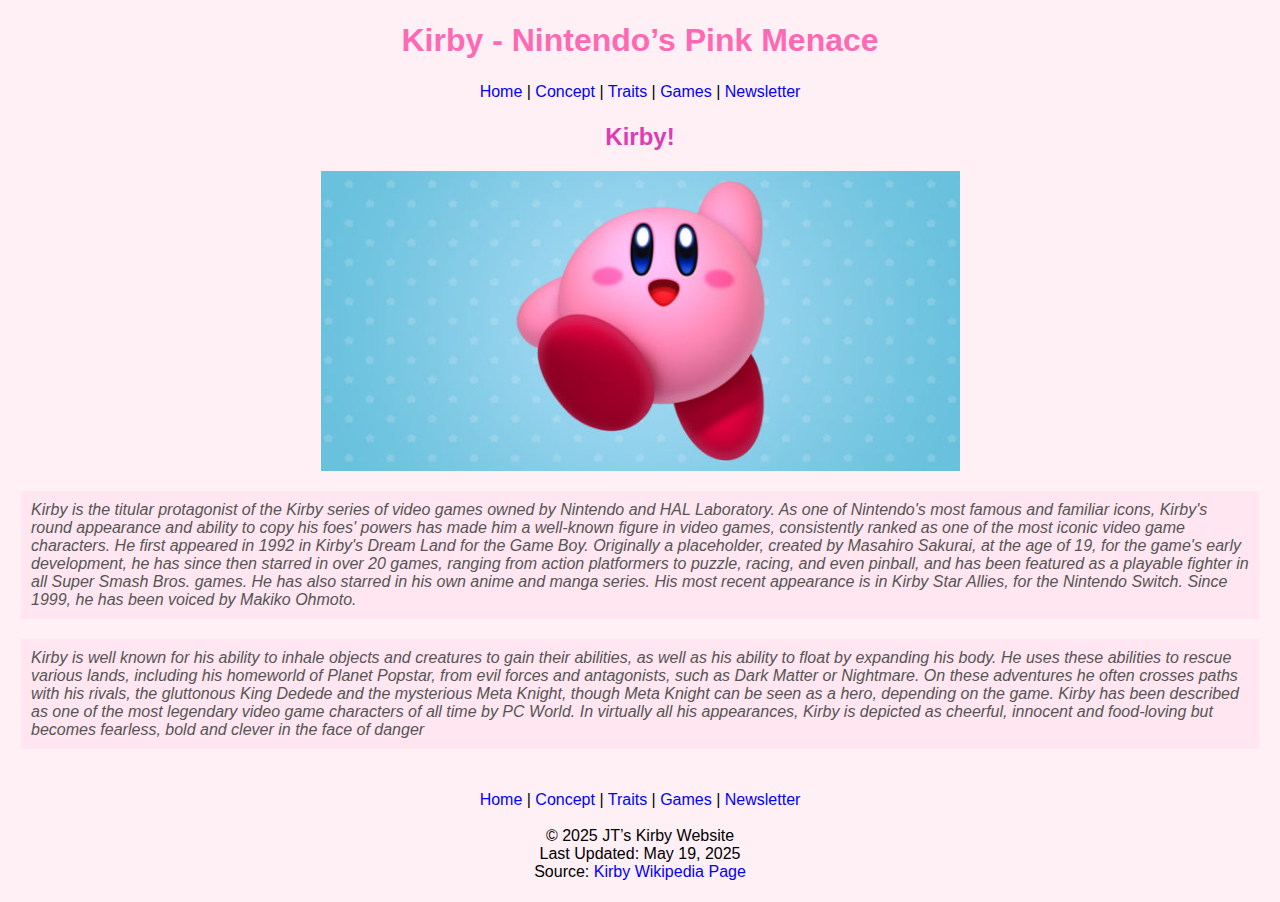
<file: index.html>
<!DOCTYPE html>
<html lang="en">
<head>
    <meta charset="UTF-8">
    <meta name="viewport" content="width=device-width, initial-scale=1.0">
    <title>Kirby Website</title>

    <link rel="stylesheet" href="styles.css">
</head>
<body>
    <table>
    <tr>
      <td colspan="2">
        <h1>Kirby - Nintendo’s Pink Menace</h1>
      </td>
    </tr>

    <tr>
      <td colspan="2" style="text-align: center;">
        <!-- Navigation Bar -->
        <a href="index.html">Home</a> |
        <a href="conceptCreation.html">Concept</a> |
        <a href="characteristics.html">Traits</a> |
        <a href="appearances.html">Games</a> |
        <a href="newsletter.html">Newsletter</a>
      </td>
    </tr>

    <tr>
      <td colspan="2">
        <!-- Page Content Goes Here -->
        <h2>Kirby!</h2>
        <img src="images/index.jpg" alt="Kirby jumping up">
        <blockquote> Kirby is the titular protagonist of the Kirby series of video games owned by Nintendo and HAL Laboratory. As one of Nintendo's most famous and familiar icons, Kirby's round appearance and ability to copy his foes' powers has made him a well-known figure in video games, consistently ranked as one of the most iconic video game characters. He first appeared in 1992 in Kirby's Dream Land for the Game Boy. Originally a placeholder, created by Masahiro Sakurai, at the age of 19, for the game's early development, he has since then starred in over 20 games, ranging from action platformers to puzzle, racing, and even pinball, and has been featured as a playable fighter in all Super Smash Bros. games. He has also starred in his own anime and manga series. His most recent appearance is in Kirby Star Allies, for the Nintendo Switch. Since 1999, he has been voiced by Makiko Ohmoto.</blockquote>
        <blockquote>Kirby is well known for his ability to inhale objects and creatures to gain their abilities, as well as his ability to float by expanding his body. He uses these abilities to rescue various lands, including his homeworld of Planet Popstar, from evil forces and antagonists, such as Dark Matter or Nightmare. On these adventures he often crosses paths with his rivals, the gluttonous King Dedede and the mysterious Meta Knight, though Meta Knight can be seen as a hero, depending on the game. Kirby has been described as one of the most legendary video game characters of all time by PC World. In virtually all his appearances, Kirby is depicted as cheerful, innocent and food-loving but becomes fearless, bold and clever in the face of danger</blockquote>
      </td>
    </tr>

    <tr>
      <td colspan="2" style="text-align: center;">
        <!-- Footer -->
         <footer>
        <a href="index.html">Home</a> |
        <a href="conceptCreation.html">Concept</a> |
        <a href="characteristics.html">Traits</a> |
        <a href="appearances.html">Games</a> |
        <a href="newsletter.html">Newsletter</a>
        <br><br>
        &copy; 2025 JT’s Kirby Website<br>
        Last Updated: May 19, 2025<br>
        Source: <a href="https://en.wikipedia.org/wiki/Kirby_(character)">Kirby Wikipedia Page</a>
        </footer>
      </td>
    </tr>
  </table>
</body>
</html>
</file>
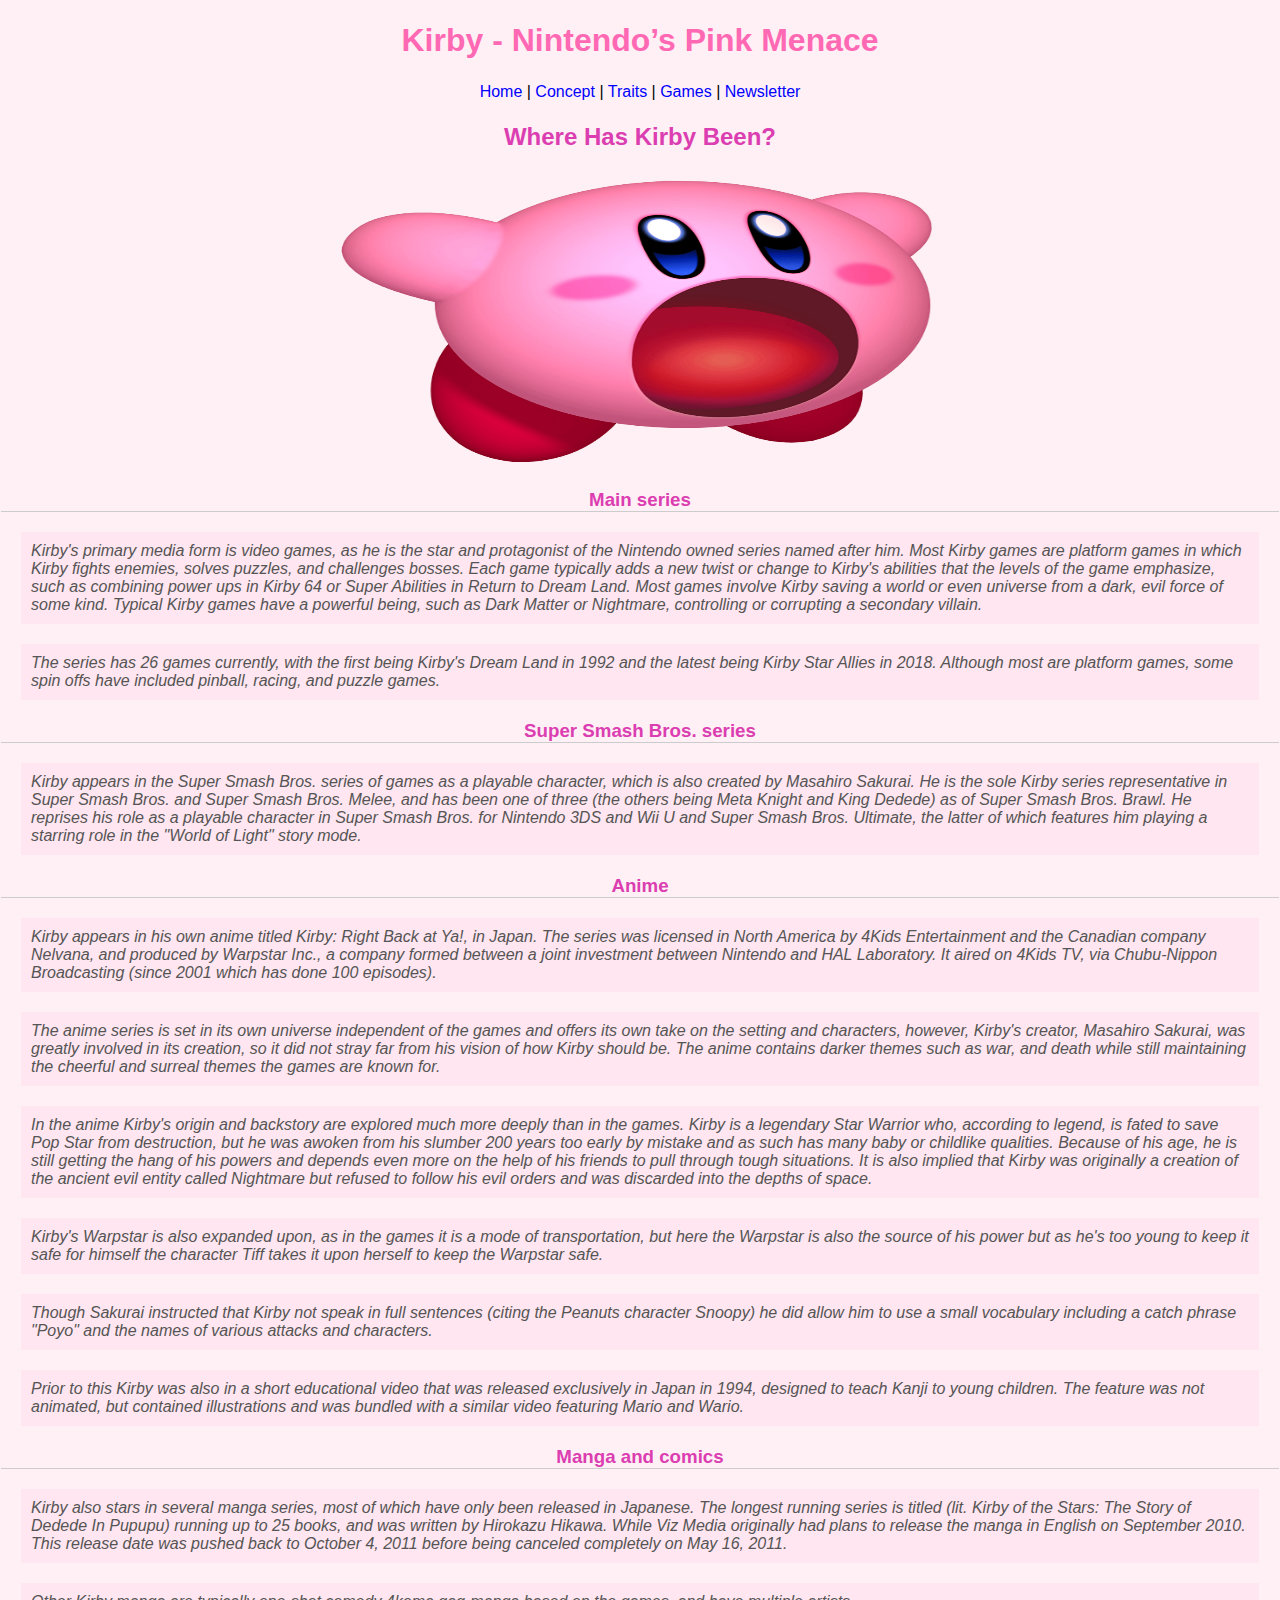
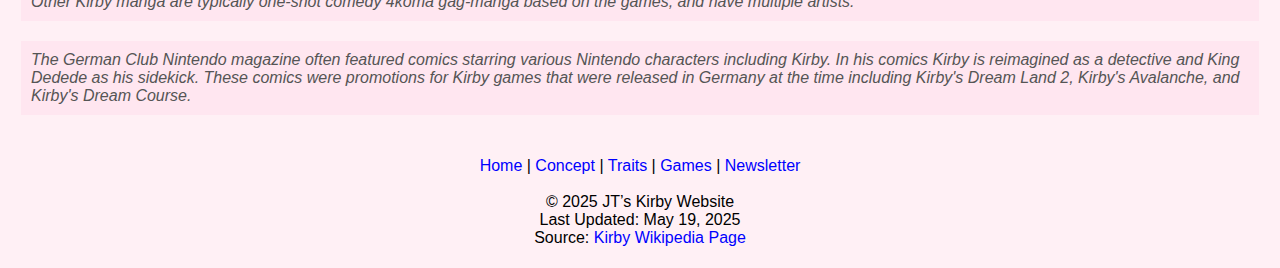
<file: appearances.html>
<!DOCTYPE html>
<html lang="en">
<head>
    <meta charset="UTF-8">
    <meta name="viewport" content="width=device-width, initial-scale=1.0">
    <title>Kirby Website</title>

    <link rel="stylesheet" href="styles.css">
</head>
<body>
    <table>
    <tr>
      <td colspan="2">
        <h1>Kirby - Nintendo’s Pink Menace</h1>
      </td>
    </tr>

    <tr>
      <td colspan="2" style="text-align: center;">
        <!-- Navigation Bar -->
        <a href="index.html">Home</a> |
        <a href="conceptCreation.html">Concept</a> |
        <a href="characteristics.html">Traits</a> |
        <a href="appearances.html">Games</a> |
        <a href="newsletter.html">Newsletter</a>
      </td>
    </tr>

    <tr>
      <td colspan="2">
        <!-- Page Content Goes Here -->
         <h2>Where Has Kirby Been?</h2>
         <img src="images/appearances.png" alt="kirby with his mouth open">
         <h3>Main series</h3>
         <blockquote>Kirby's primary media form is video games, as he is the star and protagonist of the Nintendo owned series named after him. Most Kirby games are platform games in which Kirby fights enemies, solves puzzles, and challenges bosses. Each game typically adds a new twist or change to Kirby's abilities that the levels of the game emphasize, such as combining power ups in Kirby 64 or Super Abilities in Return to Dream Land. Most games involve Kirby saving a world or even universe from a dark, evil force of some kind. Typical Kirby games have a powerful being, such as Dark Matter or Nightmare, controlling or corrupting a secondary villain.</blockquote>
         <blockquote>The series has 26 games currently, with the first being Kirby's Dream Land in 1992 and the latest being Kirby Star Allies in 2018. Although most are platform games, some spin offs have included pinball, racing, and puzzle games.</blockquote>
         <h3>Super Smash Bros. series</h3>
         <blockquote>Kirby appears in the Super Smash Bros. series of games as a playable character, which is also created by Masahiro Sakurai. He is the sole Kirby series representative in Super Smash Bros. and Super Smash Bros. Melee, and has been one of three (the others being Meta Knight and King Dedede) as of Super Smash Bros. Brawl. He reprises his role as a playable character in Super Smash Bros. for Nintendo 3DS and Wii U and Super Smash Bros. Ultimate, the latter of which features him playing a starring role in the "World of Light" story mode.</blockquote>
         <h3>Anime</h3>
         <blockquote>Kirby appears in his own anime titled Kirby: Right Back at Ya!, in Japan. The series was licensed in North America by 4Kids Entertainment and the Canadian company Nelvana, and produced by Warpstar Inc., a company formed between a joint investment between Nintendo and HAL Laboratory. It aired on 4Kids TV, via Chubu-Nippon Broadcasting (since 2001 which has done 100 episodes).</blockquote>
         <blockquote>The anime series is set in its own universe independent of the games and offers its own take on the setting and characters, however, Kirby's creator, Masahiro Sakurai, was greatly involved in its creation, so it did not stray far from his vision of how Kirby should be. The anime contains darker themes such as war, and death while still maintaining the cheerful and surreal themes the games are known for.</blockquote>
         <blockquote>In the anime Kirby's origin and backstory are explored much more deeply than in the games. Kirby is a legendary Star Warrior who, according to legend, is fated to save Pop Star from destruction, but he was awoken from his slumber 200 years too early by mistake and as such has many baby or childlike qualities. Because of his age, he is still getting the hang of his powers and depends even more on the help of his friends to pull through tough situations. It is also implied that Kirby was originally a creation of the ancient evil entity called Nightmare but refused to follow his evil orders and was discarded into the depths of space.</blockquote>
         <blockquote>Kirby's Warpstar is also expanded upon, as in the games it is a mode of transportation, but here the Warpstar is also the source of his power but as he's too young to keep it safe for himself the character Tiff takes it upon herself to keep the Warpstar safe.</blockquote>
         <blockquote>Though Sakurai instructed that Kirby not speak in full sentences (citing the Peanuts character Snoopy) he did allow him to use a small vocabulary including a catch phrase "Poyo" and the names of various attacks and characters.</blockquote>
         <blockquote>Prior to this Kirby was also in a short educational video that was released exclusively in Japan in 1994, designed to teach Kanji to young children. The feature was not animated, but contained illustrations and was bundled with a similar video featuring Mario and Wario.</blockquote>
         <h3>Manga and comics</h3>
         <blockquote>Kirby also stars in several manga series, most of which have only been released in Japanese. The longest running series is titled (lit. Kirby of the Stars: The Story of Dedede In Pupupu) running up to 25 books, and was written by Hirokazu Hikawa. While Viz Media originally had plans to release the manga in English on September 2010. This release date was pushed back to October 4, 2011 before being canceled completely on May 16, 2011.</blockquote>
         <blockquote>Other Kirby manga are typically one-shot comedy 4koma gag-manga based on the games, and have multiple artists.</blockquote>
         <blockquote>The German Club Nintendo magazine often featured comics starring various Nintendo characters including Kirby. In his comics Kirby is reimagined as a detective and King Dedede as his sidekick. These comics were promotions for Kirby games that were released in Germany at the time including Kirby's Dream Land 2, Kirby's Avalanche, and Kirby's Dream Course.</blockquote>
      </td>
    </tr>

    <tr>
      <td colspan="2" style="text-align: center;">
        <!-- Footer -->
         <footer>
        <a href="index.html">Home</a> |
        <a href="conceptCreation.html">Concept</a> |
        <a href="characteristics.html">Traits</a> |
        <a href="appearances.html">Games</a> |
        <a href="newsletter.html">Newsletter</a>
        <br><br>
        &copy; 2025 JT’s Kirby Website<br>
        Last Updated: May 19, 2025<br>
        Source: <a href="https://en.wikipedia.org/wiki/Kirby_(character)">Kirby Wikipedia Page</a>
        </footer>
      </td>
    </tr>
  </table>

</html>
</file>
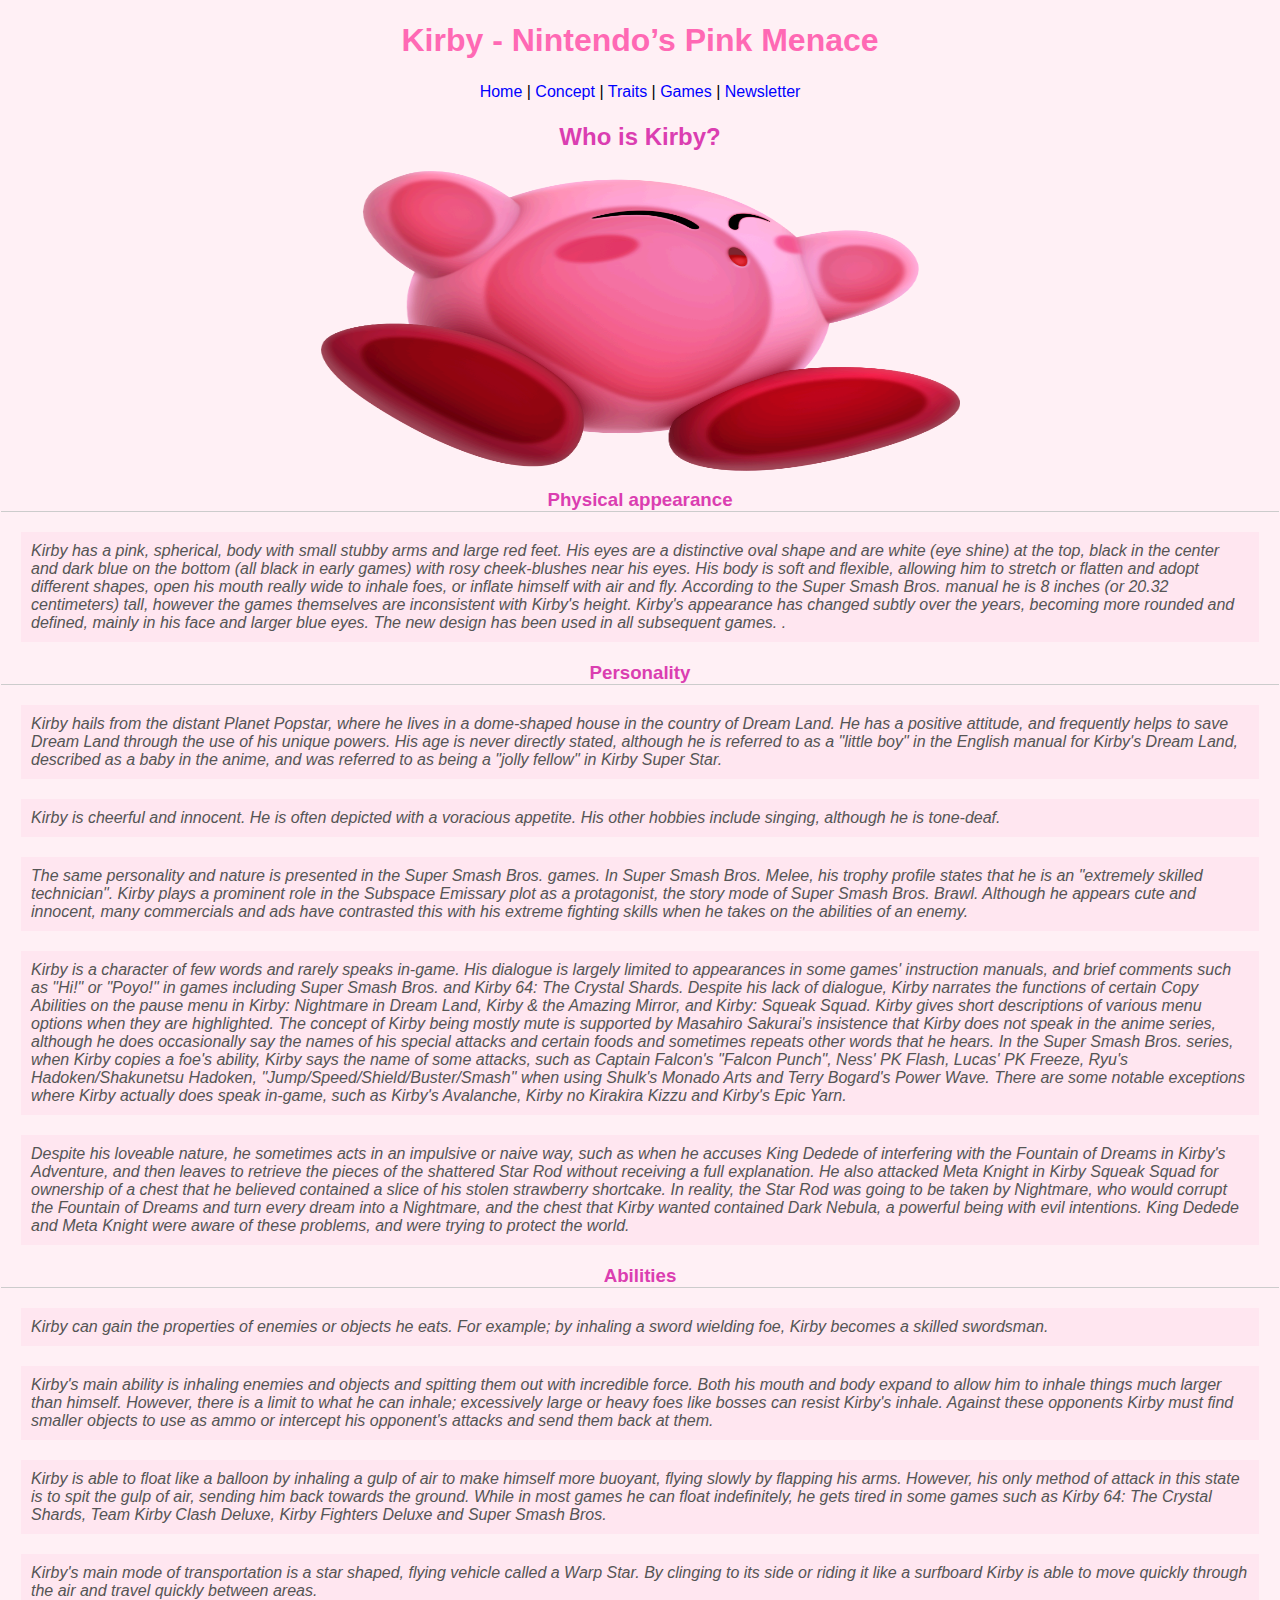
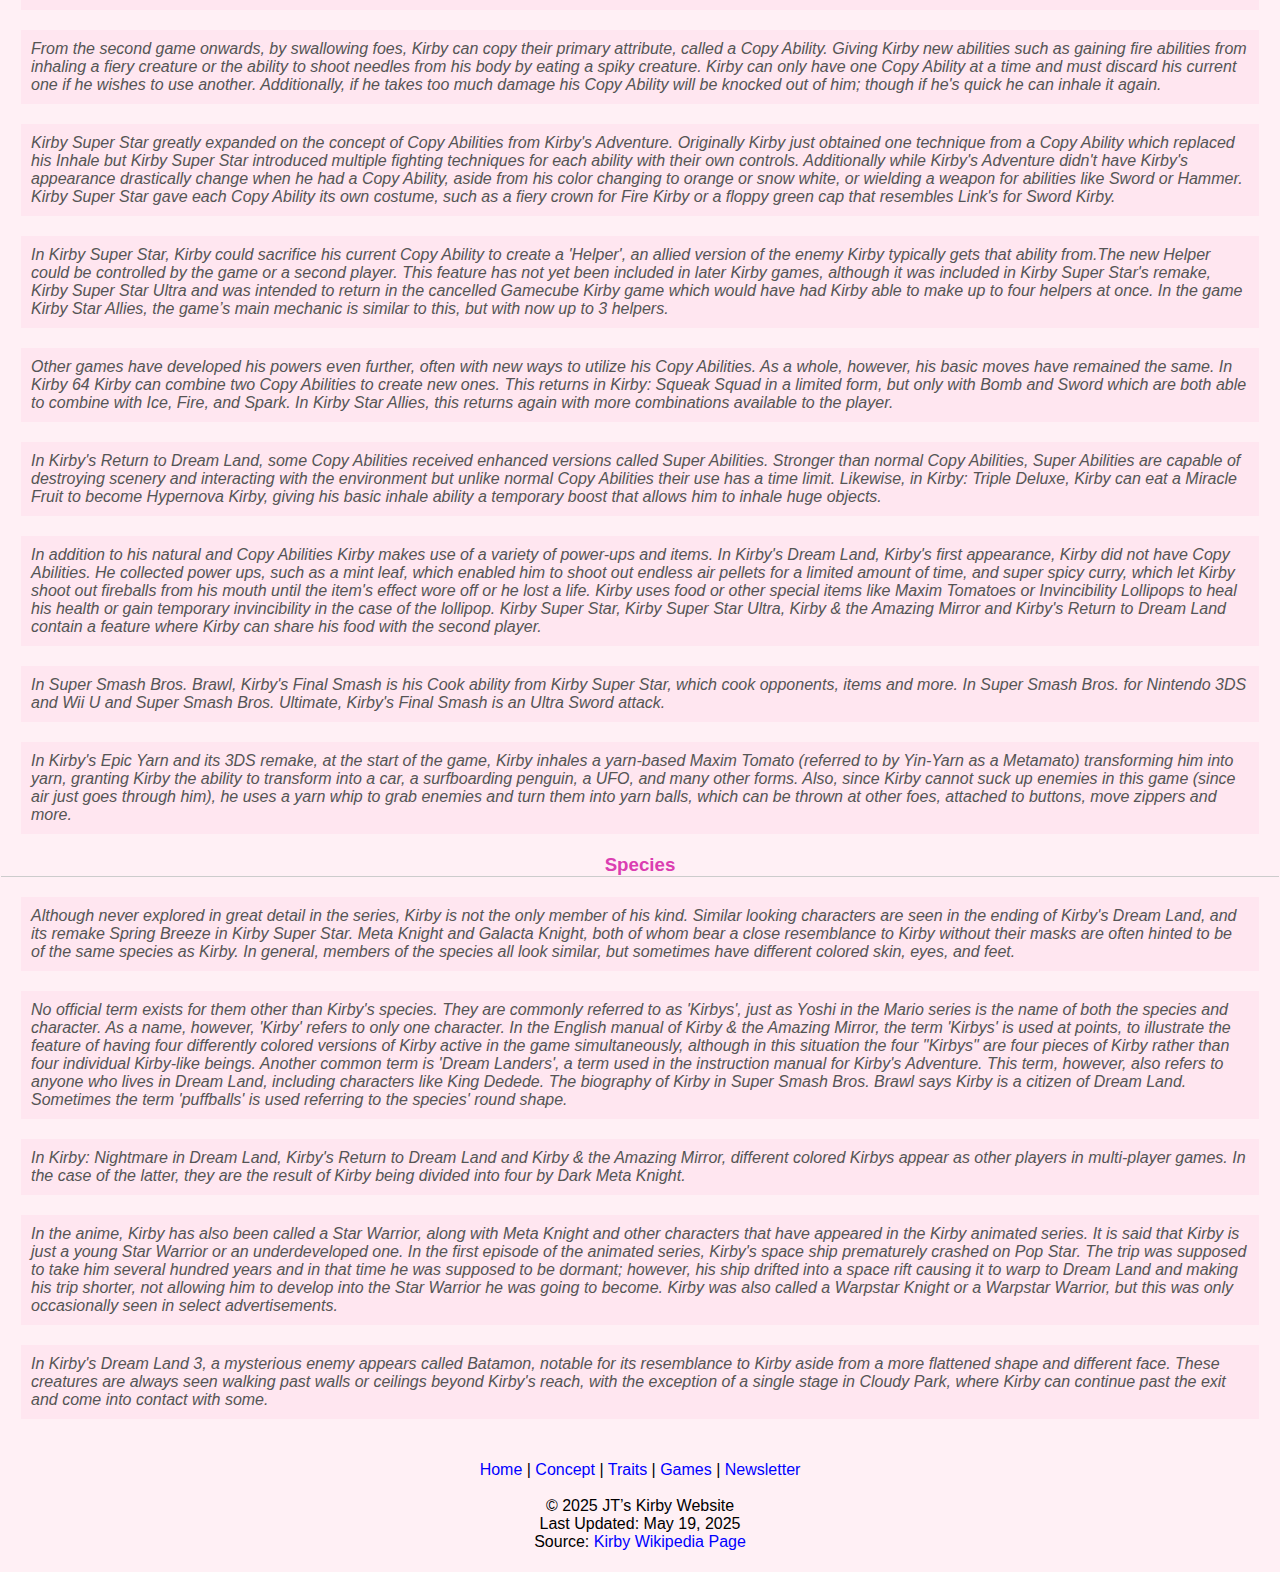
<file: characteristics.html>
<!DOCTYPE html>
<html lang="en">
<head>
    <meta charset="UTF-8">
    <meta name="viewport" content="width=device-width, initial-scale=1.0">
    <title>Kirby Website</title>

    <link rel="stylesheet" href="styles.css">
</head>
<body>
    <table>
    <tr>
      <td colspan="2">
        <h1>Kirby - Nintendo’s Pink Menace</h1>
      </td>
    </tr>

    <tr>
      <td colspan="2" style="text-align: center;">
        <!-- Navigation Bar -->
        <a href="index.html">Home</a> |
        <a href="conceptCreation.html">Concept</a> |
        <a href="characteristics.html">Traits</a> |
        <a href="appearances.html">Games</a> |
        <a href="newsletter.html">Newsletter</a>
      </td>
    </tr>

    <tr>
      <td colspan="2">
        <!-- Page Content Goes Here -->
         <h2>Who is Kirby?</h2>
         <img src="images/characteristics.png" alt="kirby hitting your screen face fisrt">
         <h3>Physical appearance</h3>
         <blockquote>Kirby has a pink, spherical, body with small stubby arms and large red feet. His eyes are a distinctive oval shape and are white (eye shine) at the top, black in the center and dark blue on the bottom (all black in early games) with rosy cheek-blushes near his eyes. His body is soft and flexible, allowing him to stretch or flatten and adopt different shapes, open his mouth really wide to inhale foes, or inflate himself with air and fly. According to the Super Smash Bros. manual he is 8 inches (or 20.32 centimeters) tall, however the games themselves are inconsistent with Kirby's height. Kirby's appearance has changed subtly over the years, becoming more rounded and defined, mainly in his face and larger blue eyes. The new design has been used in all subsequent games. .</blockquote>
         <h3>Personality</h3>
         <blockquote>Kirby hails from the distant Planet Popstar, where he lives in a dome-shaped house in the country of Dream Land. He has a positive attitude, and frequently helps to save Dream Land through the use of his unique powers. His age is never directly stated, although he is referred to as a "little boy" in the English manual for Kirby's Dream Land, described as a baby in the anime, and was referred to as being a "jolly fellow" in Kirby Super Star.</blockquote>
         <blockquote>Kirby is cheerful and innocent. He is often depicted with a voracious appetite. His other hobbies include singing, although he is tone-deaf.</blockquote>
         <blockquote>The same personality and nature is presented in the Super Smash Bros. games. In Super Smash Bros. Melee, his trophy profile states that he is an "extremely skilled technician". Kirby plays a prominent role in the Subspace Emissary plot as a protagonist, the story mode of Super Smash Bros. Brawl. Although he appears cute and innocent, many commercials and ads have contrasted this with his extreme fighting skills when he takes on the abilities of an enemy.</blockquote>
         <blockquote>Kirby is a character of few words and rarely speaks in-game. His dialogue is largely limited to appearances in some games' instruction manuals, and brief comments such as "Hi!" or "Poyo!" in games including Super Smash Bros. and Kirby 64: The Crystal Shards. Despite his lack of dialogue, Kirby narrates the functions of certain Copy Abilities on the pause menu in Kirby: Nightmare in Dream Land, Kirby & the Amazing Mirror, and Kirby: Squeak Squad. Kirby gives short descriptions of various menu options when they are highlighted. The concept of Kirby being mostly mute is supported by Masahiro Sakurai's insistence that Kirby does not speak in the anime series, although he does occasionally say the names of his special attacks and certain foods and sometimes repeats other words that he hears. In the Super Smash Bros. series, when Kirby copies a foe's ability, Kirby says the name of some attacks, such as Captain Falcon's "Falcon Punch", Ness' PK Flash, Lucas' PK Freeze, Ryu's Hadoken/Shakunetsu Hadoken, "Jump/Speed/Shield/Buster/Smash" when using Shulk's Monado Arts and Terry Bogard's Power Wave. There are some notable exceptions where Kirby actually does speak in-game, such as Kirby's Avalanche, Kirby no Kirakira Kizzu and Kirby's Epic Yarn.</blockquote>
         <blockquote>Despite his loveable nature, he sometimes acts in an impulsive or naive way, such as when he accuses King Dedede of interfering with the Fountain of Dreams in Kirby's Adventure, and then leaves to retrieve the pieces of the shattered Star Rod without receiving a full explanation. He also attacked Meta Knight in Kirby Squeak Squad for ownership of a chest that he believed contained a slice of his stolen strawberry shortcake. In reality, the Star Rod was going to be taken by Nightmare, who would corrupt the Fountain of Dreams and turn every dream into a Nightmare, and the chest that Kirby wanted contained Dark Nebula, a powerful being with evil intentions. King Dedede and Meta Knight were aware of these problems, and were trying to protect the world.</blockquote>
         <h3>Abilities</h3>
         <blockquote>Kirby can gain the properties of enemies or objects he eats. For example; by inhaling a sword wielding foe, Kirby becomes a skilled swordsman.</blockquote>
         <blockquote>Kirby's main ability is inhaling enemies and objects and spitting them out with incredible force. Both his mouth and body expand to allow him to inhale things much larger than himself. However, there is a limit to what he can inhale; excessively large or heavy foes like bosses can resist Kirby's inhale. Against these opponents Kirby must find smaller objects to use as ammo or intercept his opponent's attacks and send them back at them.</blockquote>
         <blockquote>Kirby is able to float like a balloon by inhaling a gulp of air to make himself more buoyant, flying slowly by flapping his arms. However, his only method of attack in this state is to spit the gulp of air, sending him back towards the ground. While in most games he can float indefinitely, he gets tired in some games such as Kirby 64: The Crystal Shards, Team Kirby Clash Deluxe, Kirby Fighters Deluxe and Super Smash Bros.</blockquote>
         <blockquote>Kirby's main mode of transportation is a star shaped, flying vehicle called a Warp Star. By clinging to its side or riding it like a surfboard Kirby is able to move quickly through the air and travel quickly between areas.</blockquote>
         <blockquote>From the second game onwards, by swallowing foes, Kirby can copy their primary attribute, called a Copy Ability. Giving Kirby new abilities such as gaining fire abilities from inhaling a fiery creature or the ability to shoot needles from his body by eating a spiky creature. Kirby can only have one Copy Ability at a time and must discard his current one if he wishes to use another. Additionally, if he takes too much damage his Copy Ability will be knocked out of him; though if he's quick he can inhale it again.</blockquote>
         <blockquote>Kirby Super Star greatly expanded on the concept of Copy Abilities from Kirby's Adventure. Originally Kirby just obtained one technique from a Copy Ability which replaced his Inhale but Kirby Super Star introduced multiple fighting techniques for each ability with their own controls. Additionally while Kirby's Adventure didn't have Kirby's appearance drastically change when he had a Copy Ability, aside from his color changing to orange or snow white, or wielding a weapon for abilities like Sword or Hammer. Kirby Super Star gave each Copy Ability its own costume, such as a fiery crown for Fire Kirby or a floppy green cap that resembles Link's for Sword Kirby.</blockquote>
         <blockquote>In Kirby Super Star, Kirby could sacrifice his current Copy Ability to create a 'Helper', an allied version of the enemy Kirby typically gets that ability from.The new Helper could be controlled by the game or a second player. This feature has not yet been included in later Kirby games, although it was included in Kirby Super Star's remake, Kirby Super Star Ultra and was intended to return in the cancelled Gamecube Kirby game which would have had Kirby able to make up to four helpers at once. In the game Kirby Star Allies, the game’s main mechanic is similar to this, but with now up to 3 helpers.</blockquote>
         <blockquote>Other games have developed his powers even further, often with new ways to utilize his Copy Abilities. As a whole, however, his basic moves have remained the same. In Kirby 64 Kirby can combine two Copy Abilities to create new ones. This returns in Kirby: Squeak Squad in a limited form, but only with Bomb and Sword which are both able to combine with Ice, Fire, and Spark. In Kirby Star Allies, this returns again with more combinations available to the player.</blockquote>
         <blockquote>In Kirby's Return to Dream Land, some Copy Abilities received enhanced versions called Super Abilities. Stronger than normal Copy Abilities, Super Abilities are capable of destroying scenery and interacting with the environment but unlike normal Copy Abilities their use has a time limit. Likewise, in Kirby: Triple Deluxe, Kirby can eat a Miracle Fruit to become Hypernova Kirby, giving his basic inhale ability a temporary boost that allows him to inhale huge objects.</blockquote>
         <blockquote>In addition to his natural and Copy Abilities Kirby makes use of a variety of power-ups and items. In Kirby's Dream Land, Kirby's first appearance, Kirby did not have Copy Abilities. He collected power ups, such as a mint leaf, which enabled him to shoot out endless air pellets for a limited amount of time, and super spicy curry, which let Kirby shoot out fireballs from his mouth until the item's effect wore off or he lost a life. Kirby uses food or other special items like Maxim Tomatoes or Invincibility Lollipops to heal his health or gain temporary invincibility in the case of the lollipop. Kirby Super Star, Kirby Super Star Ultra, Kirby & the Amazing Mirror and Kirby's Return to Dream Land contain a feature where Kirby can share his food with the second player.</blockquote>
         <blockquote>In Super Smash Bros. Brawl, Kirby's Final Smash is his Cook ability from Kirby Super Star, which cook opponents, items and more. In Super Smash Bros. for Nintendo 3DS and Wii U and Super Smash Bros. Ultimate, Kirby's Final Smash is an Ultra Sword attack.</blockquote>
         <blockquote>In Kirby's Epic Yarn and its 3DS remake, at the start of the game, Kirby inhales a yarn-based Maxim Tomato (referred to by Yin-Yarn as a Metamato) transforming him into yarn, granting Kirby the ability to transform into a car, a surfboarding penguin, a UFO, and many other forms. Also, since Kirby cannot suck up enemies in this game (since air just goes through him), he uses a yarn whip to grab enemies and turn them into yarn balls, which can be thrown at other foes, attached to buttons, move zippers and more.</blockquote>
         <h3>Species</h3>
         <blockquote>Although never explored in great detail in the series, Kirby is not the only member of his kind. Similar looking characters are seen in the ending of Kirby's Dream Land, and its remake Spring Breeze in Kirby Super Star. Meta Knight and Galacta Knight, both of whom bear a close resemblance to Kirby without their masks are often hinted to be of the same species as Kirby. In general, members of the species all look similar, but sometimes have different colored skin, eyes, and feet.</blockquote>
         <blockquote>No official term exists for them other than Kirby's species. They are commonly referred to as 'Kirbys', just as Yoshi in the Mario series is the name of both the species and character. As a name, however, 'Kirby' refers to only one character. In the English manual of Kirby & the Amazing Mirror, the term 'Kirbys' is used at points, to illustrate the feature of having four differently colored versions of Kirby active in the game simultaneously, although in this situation the four "Kirbys" are four pieces of Kirby rather than four individual Kirby-like beings. Another common term is 'Dream Landers', a term used in the instruction manual for Kirby's Adventure. This term, however, also refers to anyone who lives in Dream Land, including characters like King Dedede. The biography of Kirby in Super Smash Bros. Brawl says Kirby is a citizen of Dream Land. Sometimes the term 'puffballs' is used referring to the species' round shape.</blockquote>
         <blockquote>In Kirby: Nightmare in Dream Land, Kirby's Return to Dream Land and Kirby & the Amazing Mirror, different colored Kirbys appear as other players in multi-player games. In the case of the latter, they are the result of Kirby being divided into four by Dark Meta Knight.</blockquote>
         <blockquote>In the anime, Kirby has also been called a Star Warrior, along with Meta Knight and other characters that have appeared in the Kirby animated series. It is said that Kirby is just a young Star Warrior or an underdeveloped one. In the first episode of the animated series, Kirby's space ship prematurely crashed on Pop Star. The trip was supposed to take him several hundred years and in that time he was supposed to be dormant; however, his ship drifted into a space rift causing it to warp to Dream Land and making his trip shorter, not allowing him to develop into the Star Warrior he was going to become. Kirby was also called a Warpstar Knight or a Warpstar Warrior, but this was only occasionally seen in select advertisements.</blockquote>
         <blockquote>In Kirby's Dream Land 3, a mysterious enemy appears called Batamon, notable for its resemblance to Kirby aside from a more flattened shape and different face. These creatures are always seen walking past walls or ceilings beyond Kirby's reach, with the exception of a single stage in Cloudy Park, where Kirby can continue past the exit and come into contact with some.</blockquote>
      </td>
    </tr>

    <tr>
      <td colspan="2" style="text-align: center;">
        <!-- Footer -->
         <footer>
        <a href="index.html">Home</a> |
        <a href="conceptCreation.html">Concept</a> |
        <a href="characteristics.html">Traits</a> |
        <a href="appearances.html">Games</a> |
        <a href="newsletter.html">Newsletter</a>
        <br><br>
        &copy; 2025 JT’s Kirby Website<br>
        Last Updated: May 19, 2025<br>
        Source: <a href="https://en.wikipedia.org/wiki/Kirby_(character)">Kirby Wikipedia Page</a>
        </footer>
      </td>
    </tr>
  </table>

    
</body>
</html>
</file>
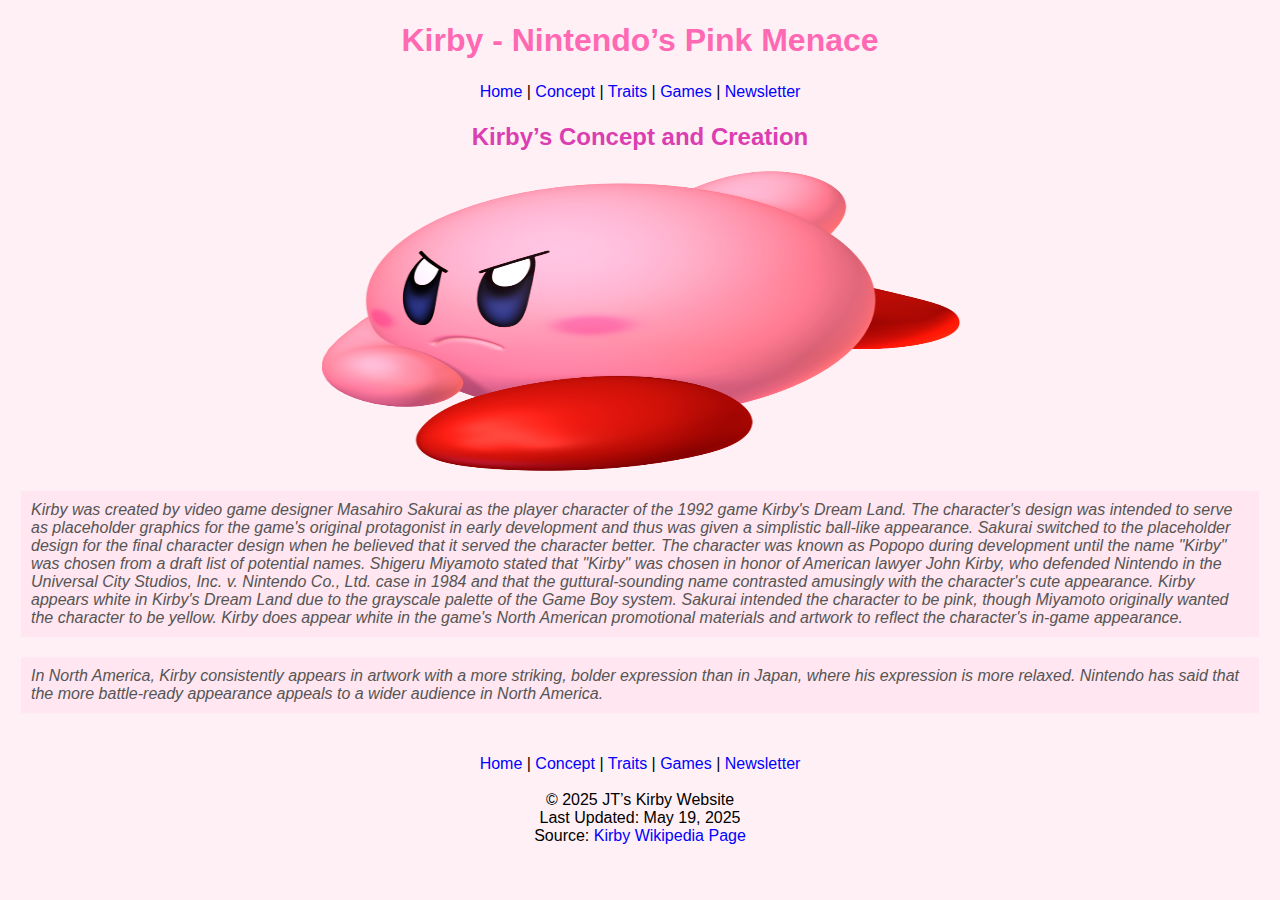
<file: conceptCreation.html>
<!DOCTYPE html>
<html lang="en">
<head>
    <meta charset="UTF-8">
    <meta name="viewport" content="width=device-width, initial-scale=1.0">
    <title>Kirby Website</title>

    <link rel="stylesheet" href="styles.css">
</head>
<body>
    <table>
    <tr>
      <td colspan="2">
        <h1>Kirby - Nintendo’s Pink Menace</h1>
      </td>
    </tr>

    <tr>
      <td colspan="2" style="text-align: center;">
        <!-- Navigation Bar -->
        <a href="index.html">Home</a> |
        <a href="conceptCreation.html">Concept</a> |
        <a href="characteristics.html">Traits</a> |
        <a href="appearances.html">Games</a> |
        <a href="newsletter.html">Newsletter</a>
      </td>
    </tr>

    <tr>
      <td colspan="2">
        <!-- Page Content Goes Here -->
         <h2>Kirby’s Concept and Creation</h2>
         <img src="images/conceptCreate.png" alt="Kirby angry">
         <blockquote>Kirby was created by video game designer Masahiro Sakurai as the player character of the 1992 game Kirby's Dream Land. The character's design was intended to serve as placeholder graphics for the game's original protagonist in early development and thus was given a simplistic ball-like appearance. Sakurai switched to the placeholder design for the final character design when he believed that it served the character better. The character was known as Popopo during development until the name "Kirby" was chosen from a draft list of potential names. Shigeru Miyamoto stated that "Kirby" was chosen in honor of American lawyer John Kirby, who defended Nintendo in the Universal City Studios, Inc. v. Nintendo Co., Ltd. case in 1984 and that the guttural-sounding name contrasted amusingly with the character's cute appearance. Kirby appears white in Kirby's Dream Land due to the grayscale palette of the Game Boy system. Sakurai intended the character to be pink, though Miyamoto originally wanted the character to be yellow. Kirby does appear white in the game's North American promotional materials and artwork to reflect the character's in-game appearance.</blockquote>
         <blockquote>In North America, Kirby consistently appears in artwork with a more striking, bolder expression than in Japan, where his expression is more relaxed. Nintendo has said that the more battle-ready appearance appeals to a wider audience in North America.</blockquote>
      </td>
    </tr>

    <tr>
      <td colspan="2" style="text-align: center;">
        <!-- Footer -->
         <footer>
        <a href="index.html">Home</a> |
        <a href="conceptCreation.html">Concept</a> |
        <a href="characteristics.html">Traits</a> |
        <a href="appearances.html">Games</a> |
        <a href="newsletter.html">Newsletter</a>
        <br><br>
        &copy; 2025 JT’s Kirby Website<br>
        Last Updated: May 19, 2025<br>
        Source: <a href="https://en.wikipedia.org/wiki/Kirby_(character)">Kirby Wikipedia Page</a>
        </footer>
      </td>
    </tr>
  </table>

</body>
</html>
</file>
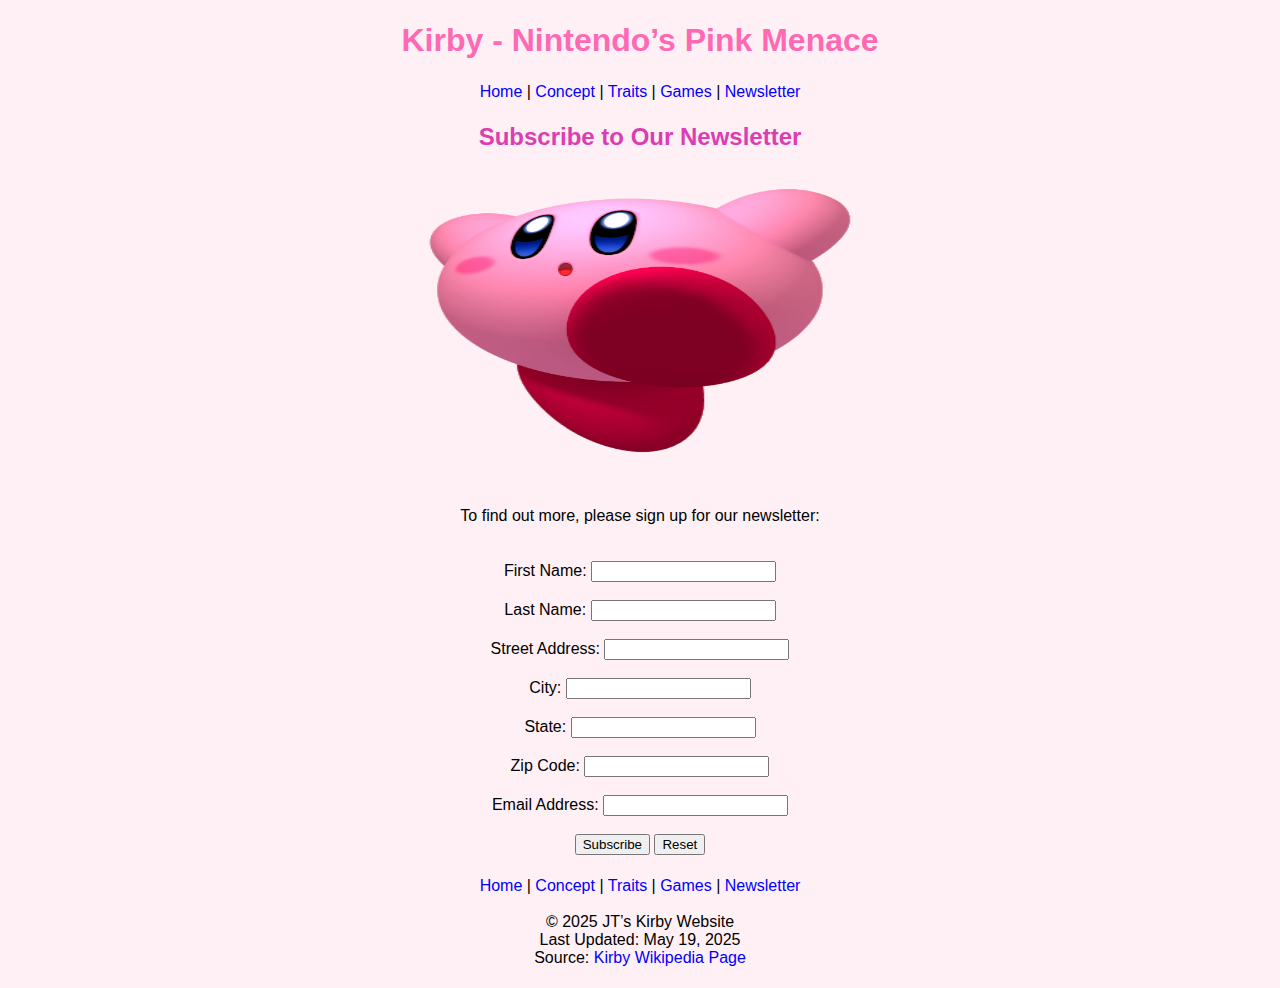
<file: newsletter.html>
<!DOCTYPE html>
<html lang="en">
<head>
    <meta charset="UTF-8">
    <meta name="viewport" content="width=device-width, initial-scale=1.0">
    <title>Kirby Website</title>

    <link rel="stylesheet" href="styles.css">
</head>
<body>
    <table>
    <tr>
      <td colspan="2">
        <h1>Kirby - Nintendo’s Pink Menace</h1>
      </td>
    </tr>

    <tr>
      <td colspan="2" style="text-align: center;">
        <!-- Navigation Bar -->
        <a href="index.html">Home</a> |
        <a href="conceptCreation.html">Concept</a> |
        <a href="characteristics.html">Traits</a> |
        <a href="appearances.html">Games</a> |
        <a href="newsletter.html">Newsletter</a>
      </td>
    </tr>

    <tr>
      <td colspan="2">
        <!-- Page Content Goes Here -->
         <h2>Subscribe to Our Newsletter</h2>
         <img src="images/newsletter.png" alt="Kirby waving hello">
        <p>To find out more, please sign up for our newsletter:</p>

        <form action="mailto:youremail@example.com" method="get">
            <label>First Name: <input type="text" name="firstname"></label><br><br>
            <label>Last Name: <input type="text" name="lastname"></label><br><br>
            <label>Street Address: <input type="text" name="street"></label><br><br>
            <label>City: <input type="text" name="city"></label><br><br>
            <label>State: <input type="text" name="state"></label><br><br>
            <label>Zip Code: <input type="text" name="zip"></label><br><br>
            <label>Email Address: <input type="email" name="email"></label><br><br>

            <input type="submit" value="Subscribe">
            <input type="reset" value="Reset">
        </form>
      </td>
    </tr>

    <tr>
      <td colspan="2" style="text-align: center;">
        <!-- Footer -->
         <footer>
        <a href="index.html">Home</a> |
        <a href="conceptCreation.html">Concept</a> |
        <a href="characteristics.html">Traits</a> |
        <a href="appearances.html">Games</a> |
        <a href="newsletter.html">Newsletter</a>
        <br><br>
        &copy; 2025 JT’s Kirby Website<br>
        Last Updated: May 19, 2025<br>
        Source: <a href="https://en.wikipedia.org/wiki/Kirby_(character)">Kirby Wikipedia Page</a>
        </footer>
      </td>
    </tr>
  </table>
</body>
</html>
</file>
<file: styles.css>
/* General Page Style */
body {
  font-family: Arial, sans-serif;
  background-color: #fff0f5;
  margin: 0;
  padding: 0;
}

/* Titles */
h1 {
  text-align: center;
  color: #ff69b4;
}

h2 {
  color: #db3eb1;
  text-align: center;
}

h3 {
    color: #db3eb1;
    text-align: center;
    border-bottom: 1px solid #ccc;
}

/* Blockquote Style */
blockquote {
  font-style: italic;
  color: #555;
  margin: 20px;
  padding: 10px;
  background-color: #ffe6f0;
}

/* Table Style */
table {
  width: 100%;
  border: 1px pink;
  border-collapse: collapse;
}

/* Link Styles */
a:link {
  color: blue;
  text-decoration: none;
}
a:visited {
  color: purple;
}
a:hover {
  color: red;
  text-decoration: underline;
}
a:active {
  color: green;
}

img {
     display: block;
    margin-left: auto;
    margin-right: auto;
    width: 50%;
    max-height: 300px;
}

form {
    text-align: center;
}

p {
    text-align: center;
    padding:20px;
}

footer {
    margin: 20px;
}
</file>
